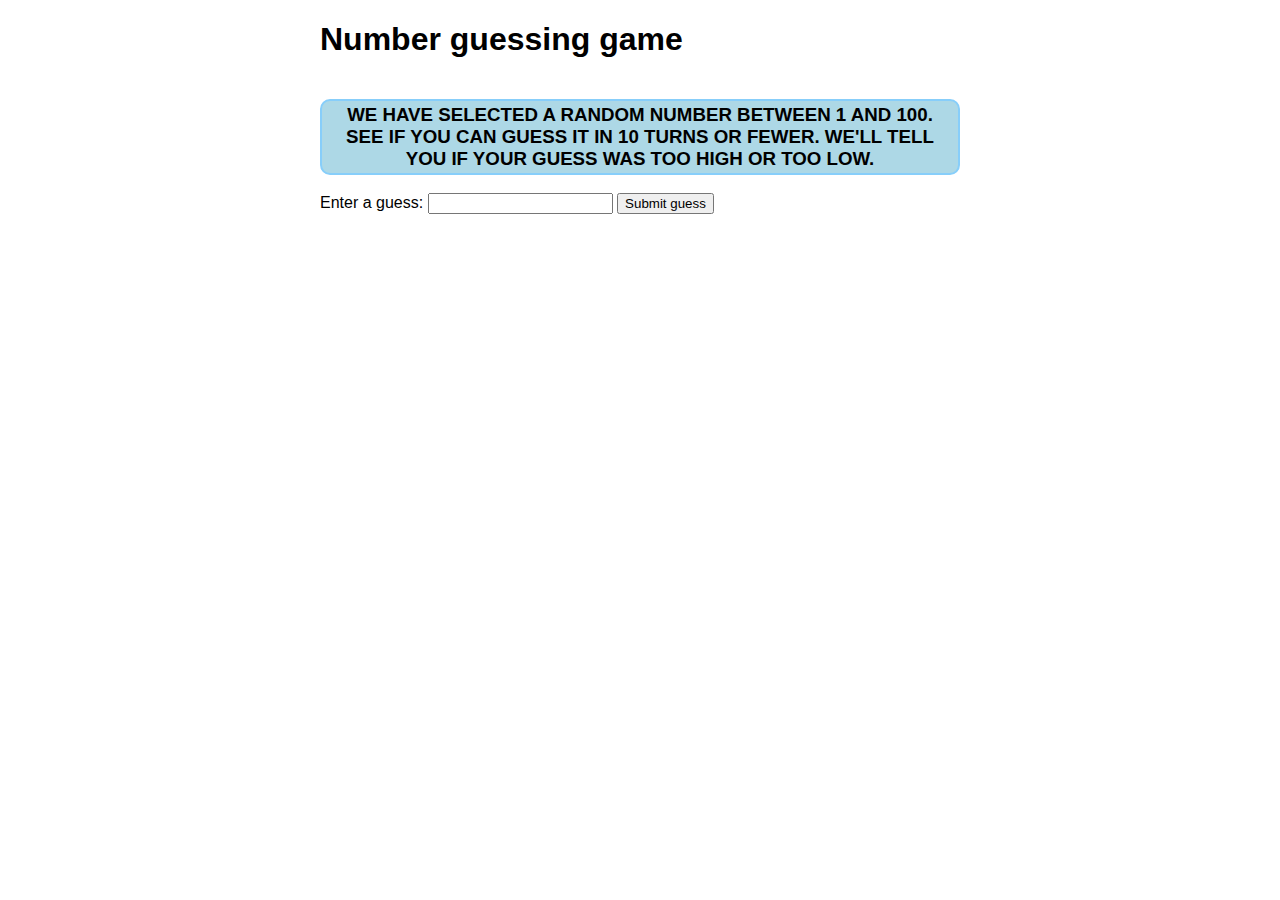
<file: 31_march/guessing_game.html>
<!DOCTYPE html>
<html lang="en">
<head>
    <meta charset="UTF-8">
    <meta name="viewport" content="width=device-width, initial-scale=1.0">
    <title>Number guessing game</title>
    <link rel="stylesheet" href="styles.css">
</head>
<body>
    <h1>Number guessing game</h1>

    <h3>We have selected a random number between 1 and 100. See if you can guess it in 10 turns or fewer. We'll tell you if your guess was too high or too low.</h3>

    <div class="form">
        <label for="guessField">Enter a guess:</label>
        <input type="text" class='guessField' id="guessField">
        <input type="submit" value="Submit guess" class="guessSubmit">

    </div>

    
    <div class="resultParas">
        <p class="guesses"></p>
        <p class="lastResult"></p>
        <p class="lowOrHi"></p>
    </div>


<script src="index.js"></script>

</body>
</html>
</file>
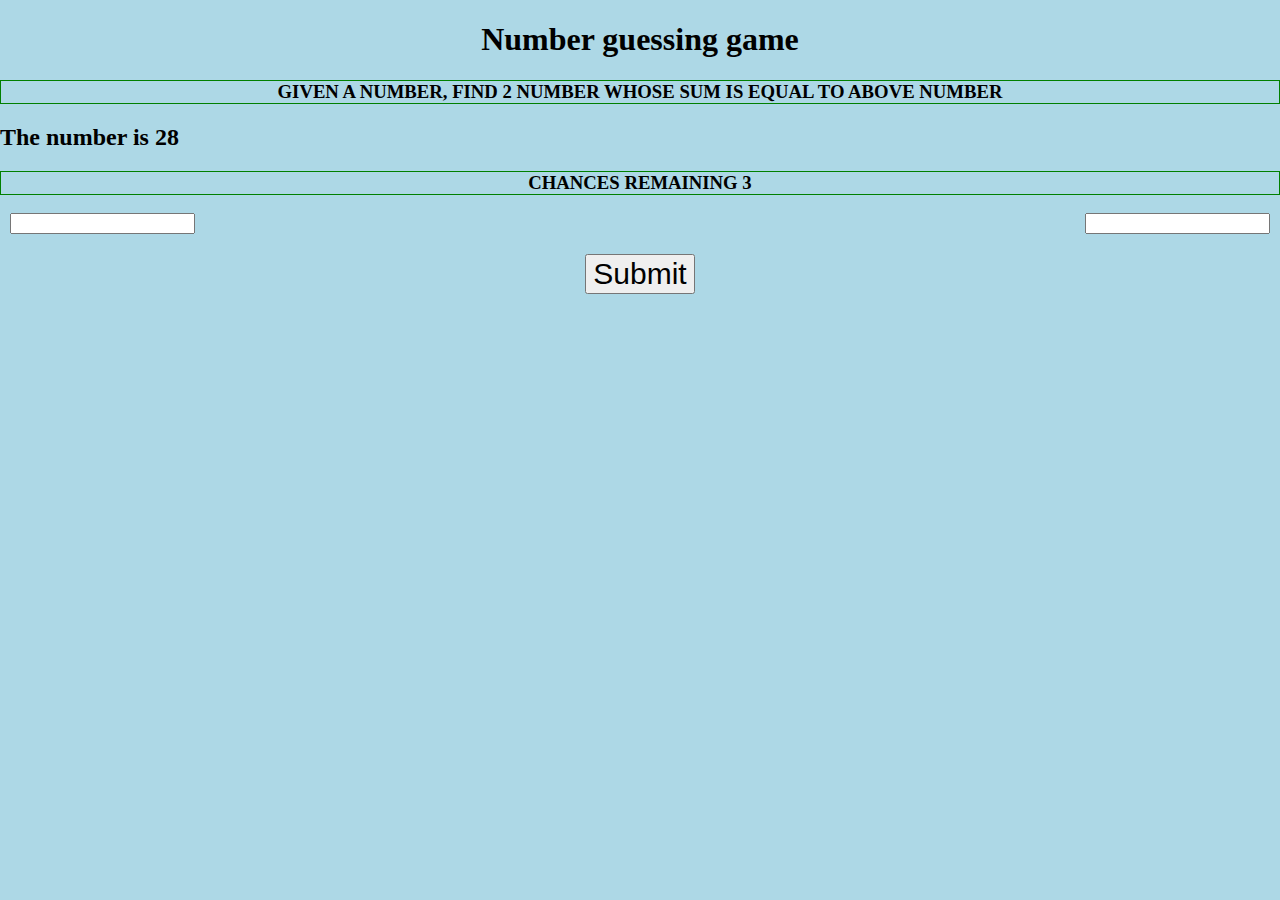
<file: 31_march/guessing_game_version_2.html>
<!DOCTYPE html>
<html lang="en">
<head>
    <meta charset="UTF-8">
    <meta name="viewport" content="width=device-width, initial-scale=1.0">
    <title>Guessing Game-2</title>
    <link rel="stylesheet" href="style_for_game_2.css">
</head>
<body>
    <h1 style="text-align:center">Number guessing game</h1>
    <h3>Given a number, find 2 number whose sum is equal to above number</h3>
    <h2> The number is <span class="randomNumber"></span></h2>
    <h3> Chances Remaining <span class="chancesRemaining"></span></h3>
    <div class="container">
    <div class="input-field-wrapper">
        <div class="left-side">
            <label for="First Value"></label>
            <input type="text" class="FirstInput" id="FirstInput">
        </div>

        <div class="right-side">
            <label for="Second Value"></label>
            <input type="text" class="SecondInput" id="SecondInput">

        </div>
    </div>
    
    <div class="submit-button-wrapper">
        <input type="submit" class="SubmitButton" id="SubmitButton">
    </div>

    <div class="message-wrapper">
        <p class="TrueorFalse"></p>
    </div>


</div>




</body>

<script src="js_for_game_2.js" defer></script>
</html>
</file>
<file: 31_march/styles.css>
html{
    font-family: sans-serif;
}

body{
    width: 50%;
    max-width: 800px;
    min-width:Number guessing game
    Number guessing game
    Number guessing game
    400px;
    margin: 0 auto;
}

.lastResult{
    color:white;
    padding: 3px;
}


h3{
    text-transform: uppercase;
    text-align: center;
    border: 2px solid lightskyblue;
    background: lightblue;
    color: black;
    border-radius: 10px;
    padding: 3px 10px;
    display: inline-block;
    cursor: pointer;

}

.wrapper{
    display: flex;
    justify-content: center;
    
}
</file>
<file: 31_march/style_for_game_2.css>
body{
    margin:10px auto;
    background-color: lightblue;
}

h3{
    text-transform: uppercase;
    box-shadow: 2px black;
    border: 1px solid green;
    text-align: center;
    margin:10x;
}

.input-field-wrapper{
    display: flex;
    justify-content: space-between;
}

.left-side{
    margin-left: 10px;
}

.right-side{
    margin-right: 10px;
}

.submit-button-wrapper{
   text-align: center;

}

.SubmitButton{
    font-size: 30px;
    margin-top: 20px;
}
</file>
